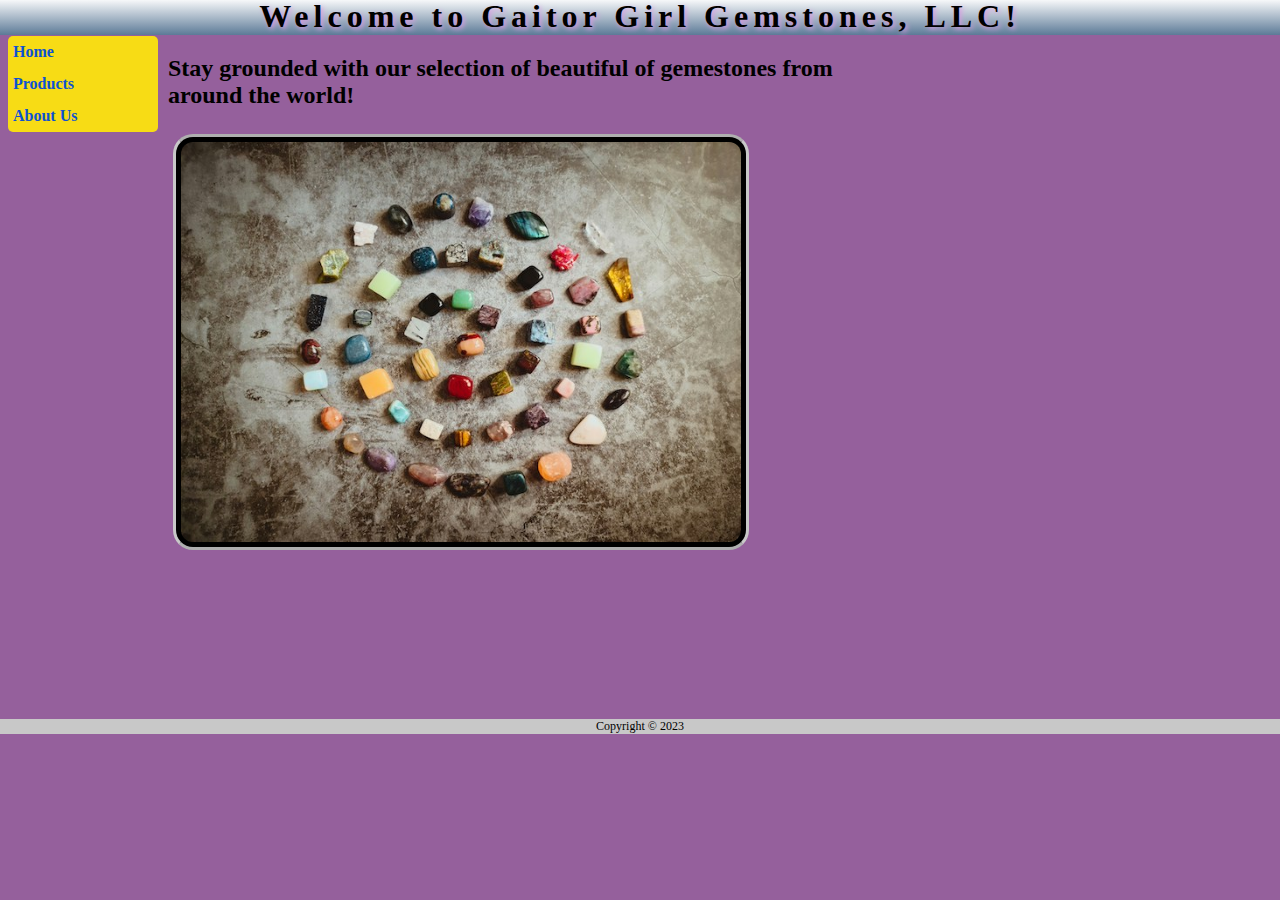
<file: index.html>
<!DOCTYPE html>
<html>
    <head>
        <!-- Developer: Nyssa Gaitor
        Start Date: 2/15/24 -->
    <title> Gaitor Girl Gemstones </title>
    <link rel="stylesheet" type="text/css" href="gaitor_gem.css"/>
</head>
<body> 
    <header>
        <h1>
            Welcome to Gaitor Girl Gemstones, LLC!
        </h1>
    </header>
    
    <nav>
        <ul>
            <li>
                 <a href="index.html"> Home </a> 
            </li>
            <li>
                <a href="products.html"> Products</a>
            </li>
            <li>
                <a href="about_us.html"> About Us</a>
            </li>
        </ul>
    </nav>
    
    <section>
            <h2>
                Stay grounded with our selection of beautiful of gemestones from around the world!
            </h2>
        <figure> 
            <img id="home_page_img" class="img_border" img src="Gemstone.jpg" usemap="#home_page_map" alt="Picture of Assorted Stones">
        
        </figure>
    </section>
    
    <br>
    <br>
    <br>
    <br>
    <br>
    <br>
    <br>
    <br>

        <footer>
            Copyright &copy; 2023
        </footer>
    </body>
</html>
</file>
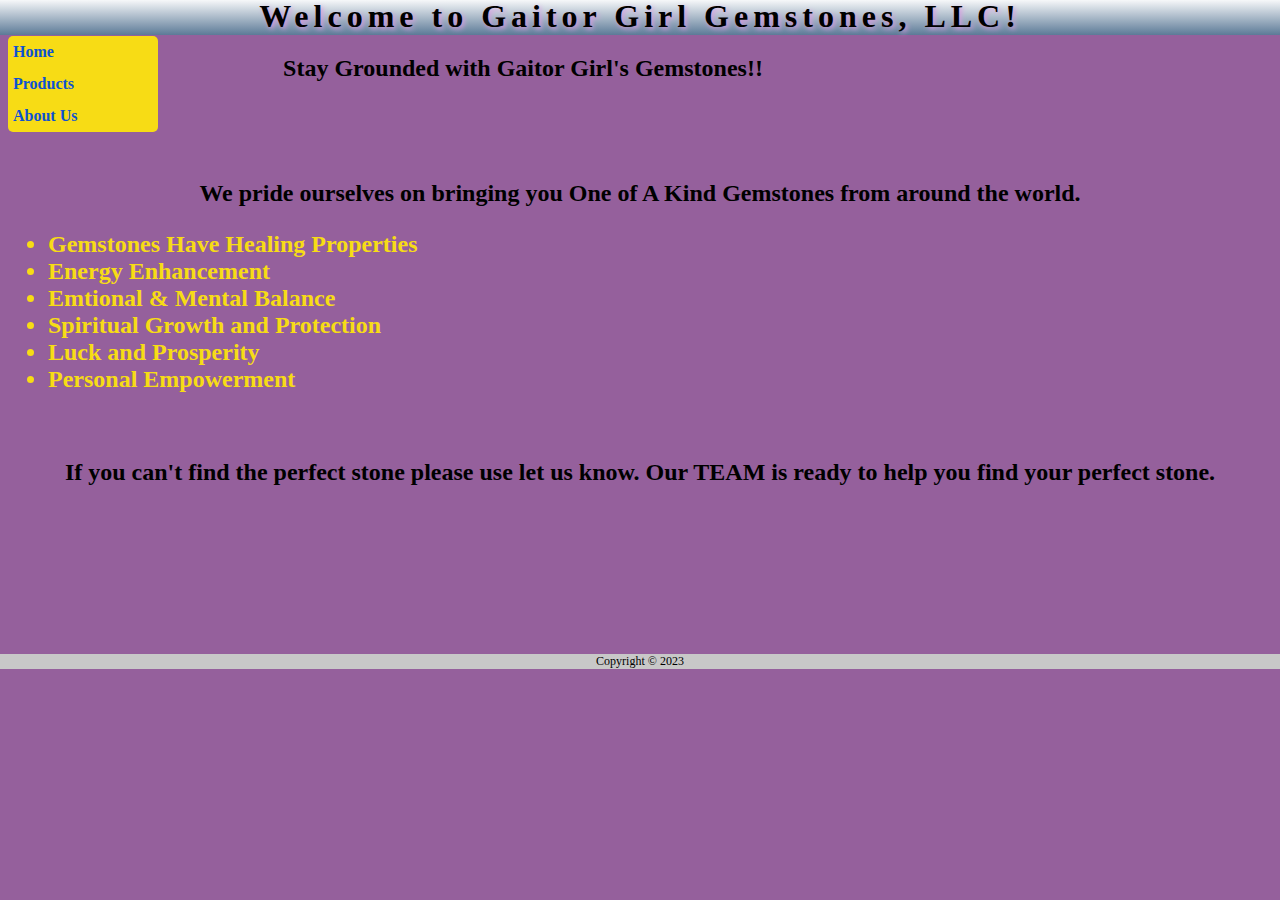
<file: about_us.html>
<!DOCTYPE html>
<html>
    <head>
        <!-- Developer: Nyssa Gaitor
        Start Date: 2/15/24 -->
    <title>About Us</title>
    <link rel="stylesheet" type="text/css" href="gaitor_gem.css"/>
</head>
<body> 
    <header>
        <h1>
            Welcome to Gaitor Girl Gemstones, LLC!
        </h1>
    </header>
    
    <nav>
        <ul>
            <li>
                 <a href="index.html"> Home </a> 
            </li>
            <li>
                <a href="products.html"> Products</a>
            </li>
            <li>
                <a href="about_us.html"> About Us</a>
            </li>
        </ul>
    </nav>

<section>
   
        <h2 id="h2a">Stay Grounded with Gaitor Girl's Gemstones!!</h2>
    <br>    
    <br>
    <br>

        <p id="para1"> <strong> We pride ourselves on bringing you One of A Kind Gemstones from around the world.</strong></p>
        <ul id="ula">
            <li>
                Gemstones Have Healing Properties
            </li>
            <li>
                Energy Enhancement
            </li>
            <li>
                Emtional & Mental Balance
            </li>
            <li>
                Spiritual Growth and Protection
            </li>
            <li>
                Luck and Prosperity
            </li>
            <li>
                Personal Empowerment
            </li>
        </ul>
        <br>   
        <p id="para1"><strong>If you can't find the perfect stone please use let us know.
            Our TEAM is ready to help you find your perfect stone.</strong></p> 
</section>
<br>
<br>
<br>
<br>
<br>
<br>
<br>
<br>    
    
    <footer>
            Copyright &copy; 2023
    </footer>   
    </body>
    
</html>
</file>
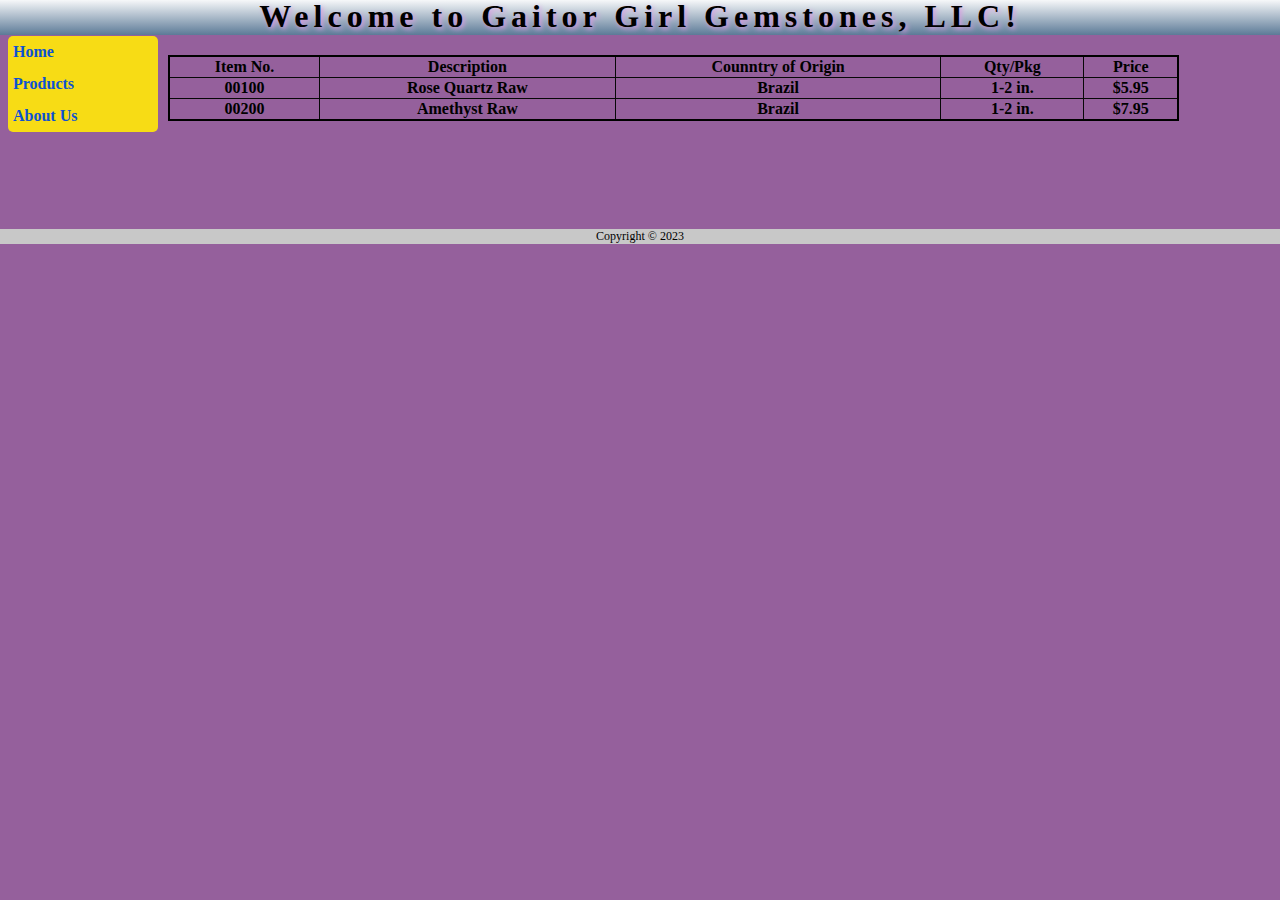
<file: Products.html>
<title> Products</title>
<link rel="stylesheet" type="text/css" href="gaitor_gem.css"/>
</head>
<body> 
<header>
    <h1>
        Welcome to Gaitor Girl Gemstones, LLC!
    </h1>
</header>

<nav>
    <ul>
        <li>
             <a href="index.html"> Home </a> 
        </li>
        <li>
            <a href="products.html"> Products</a>
        </li>
        <li>
            <a href="about_us.html"> About Us</a>
        </li>
    </ul>
</nav> 
<section>
    <table>
        <colgroup>
        <col class="details" span="4" />
        <col class="price" />
    </colgroup>
    <tr>
        <th>Item No.</th>
        <th>Description</th>
        <th>Counntry of Origin</th>
        <th>Qty/Pkg</th>
        <th>Price</th>
    </tr>
    <tr>
        <th>00100</th>
        <th>Rose Quartz Raw </th>
        <th>Brazil</th>
        <th>1-2 in.</th>
        <th>$5.95</th>
    </tr>
    <tr>
        <th>00200 </th>
        <th>Amethyst Raw</th>
        <th>Brazil</th>
        <th>1-2 in.</th>
        <th>$7.95</th>
    </tr>
    </table>
</section>
<br>
<br>
<br>
<br>
<br>
<br>

<footer>
    Copyright &copy; 2023
</footer>   
</body>
</html>
</file>
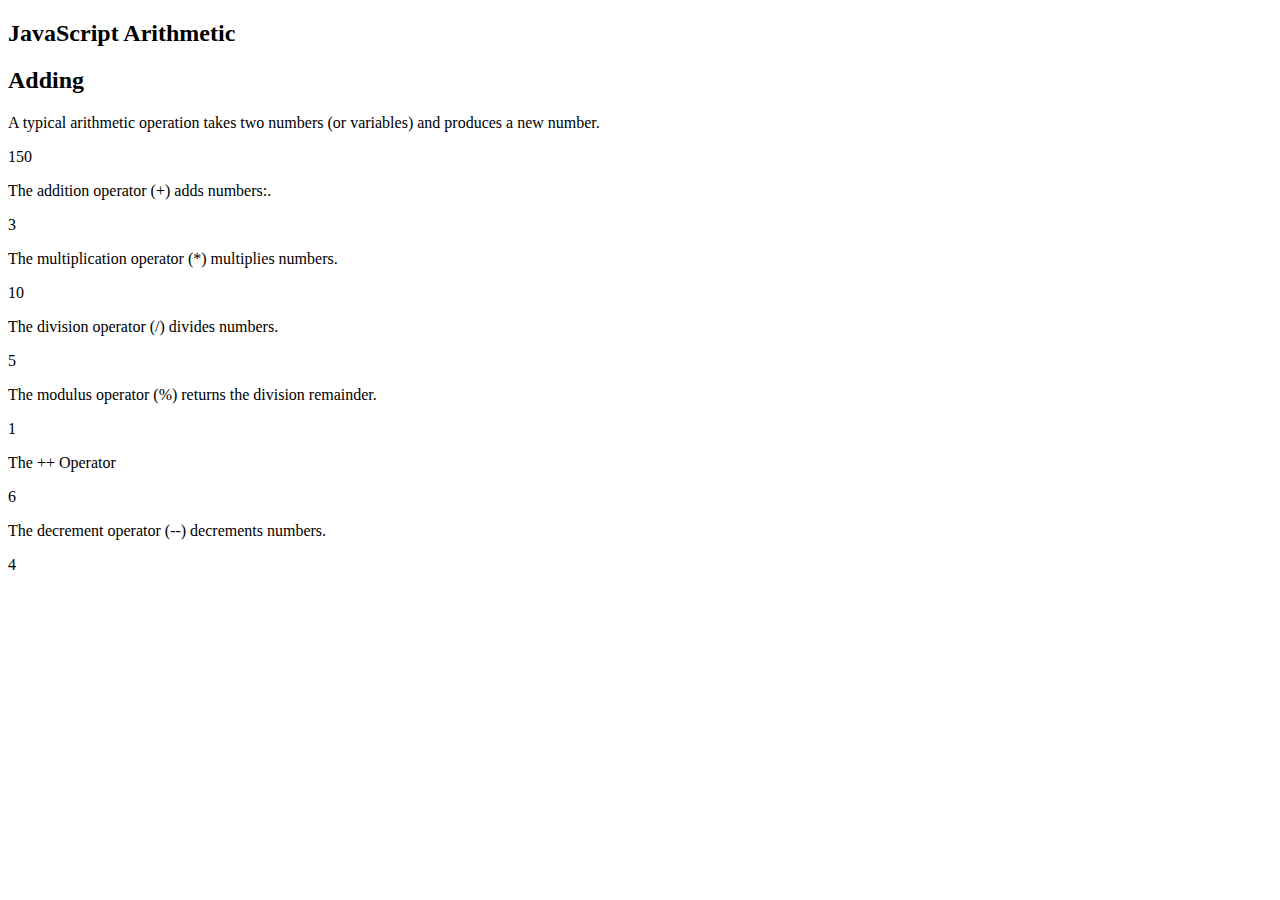
<file: W3_JS_Examples.html>
<!DOCTYPE html>
<html>
<body>

<h2>JavaScript Arithmetic</h2>

<h2>Adding</h2>
<p>A typical arithmetic operation takes two numbers (or variables) and produces a new number.</p>
<p id="add"></p>

<p>The addition operator (+) adds numbers:.</p>
<p id="sub"></p>

<p>The multiplication operator (*) multiplies numbers.</p>
<p id="multi"></p>

<p>The division operator (/) divides numbers.</p>
<p id="divide"></p>

<p>The modulus operator (%) returns the division remainder.</p>
<p id="remainder"></p>

<p>The ++ Operator</p>
<p id="increm"></p>

<p>The decrement operator (--) decrements numbers.</p>
<p id="decrem"></p>


<script>
let a = 100;
let b = 50;
let x = a + b;
document.getElementById("add").innerHTML = x;

let c = 5;
let d = 2;
let e = c - d;
document.getElementById("sub").innerHTML = e;

let w = 5;
let y = 2;
let z = w * y;
document.getElementById("multi").innerHTML = z;

let f = 10;
let g = 2;
let h = f / g;
document.getElementById("divide").innerHTML = h;

let j = 5;
let k = 2;
let l = j % k;
document.getElementById("remainder").innerHTML = l;

//Increments

let m = 5;
m++;
let n = m;
document.getElementById("increm").innerHTML = n;

let o = 5;
o--;
let p = o;
document.getElementById("decrem").innerHTML = p;

</script>

</body>
</html>
</file>
<file: gaitor_gem.css>
/* Created by Nyssa Gaitor on 2/15/24 */
/* Set the height of the body and html to 100% */
html, body {
    height: 100%;
    background-color: rgb(149, 96, 156);
} 
/* Display HTML5 structural elements as blocks */
footer, header, section, nav {
    display: block;
}

/* Style for the nav elemnet */
nav {
    width: 150px;
    float: left;
    margin-right: 10px;
    margin-top: -35px;
}

nav ul {
    background-color: rgb(247, 220, 21); 
    line-height: 2em;
    list-style-type: none;
    padding-left: 0px;
    text-indent: 5px;
    border-radius: 5px;
}

nav ul li :hover {
    background-color: rgb(210, 61, 79);
    border-radius: 5px;
}

nav ul li a {
    color: rgb(13, 82, 210);
    font-weight: bold;    
    text-decoration: none;
}

/* Style for the home page image */
section img#home_page_img {
    width: 560px;
    height: 400px;
}

/* Genral image styles */
.img_border {
    padding: 5px;
    margin: 5px;
    border-style: solid;
    border-color: rgb(175, 175, 175) rgb(200, 200, 200);
    background-color: black;
    border-radius: 20px;
}

/* Style for the h2 inside the section */
section h2 {
    font-family: Copperplate, "Copperplate Gothic", serif;
    max-width: 870px;
}

/* Style for the h2 inside the section about us*/
#h2a {text-align: center;
}

/* Style for the image caption */
section figcaption {
    text-align: center;
    max-width: 870px;
    font-family: Monaco, Consolas;
}
/* Style for the home page title */
header h1 {
    text-align: center;
    letter-spacing: 5px;
    text-shadow: 2px 2px 5px rgb(217, 154, 226);
    font-family: Garamond;
    margin: -10px -10px 20px -10px;
    background-image: linear-gradient(rgb(255,255,255), rgb(92, 122, 151));
}

/* Style for the home page image */
section img#home_page_img {
    width: 560px;
    height: 400px;
}

/* Genral image styles */
.img_border {
    padding: 5px;
    margin: 5px;
    border-style: solid;
    border-color: rgb(175, 175, 175) rgb(200, 200, 200);
    background-color: black;
    border-radius: 20px;
}

/* Style for the footer */
footer {
    text-align: center;
    font-size: .75em;
    font-family: Garamond;
    background-color: rgb(200, 200, 200);
    margin: 0px -10px 20px -10px;
}
/*Styles for the products table */

section table {
    border: 2px solid black;
    border-collapse: collapse;
    width: 80%;
}

section table td, th {
    border: 1px solid rgb(8, 8, 8);
}

section table tr:nth-child (odd) {
    background-color: rgb(206, 39, 172);
}
section table tr:hover {
    background-color: rgb(175,224,230);
}
section div p.bolder{
    font-weight: bold;
}

/* Styles for About Us*/
#ula { 
    font-weight: bold;
    font-size: 1.5em;
    color: rgb(247, 220, 21);
}

#para1 {
    font-size: 1.5em;
    text-align: center;
}
</file>
